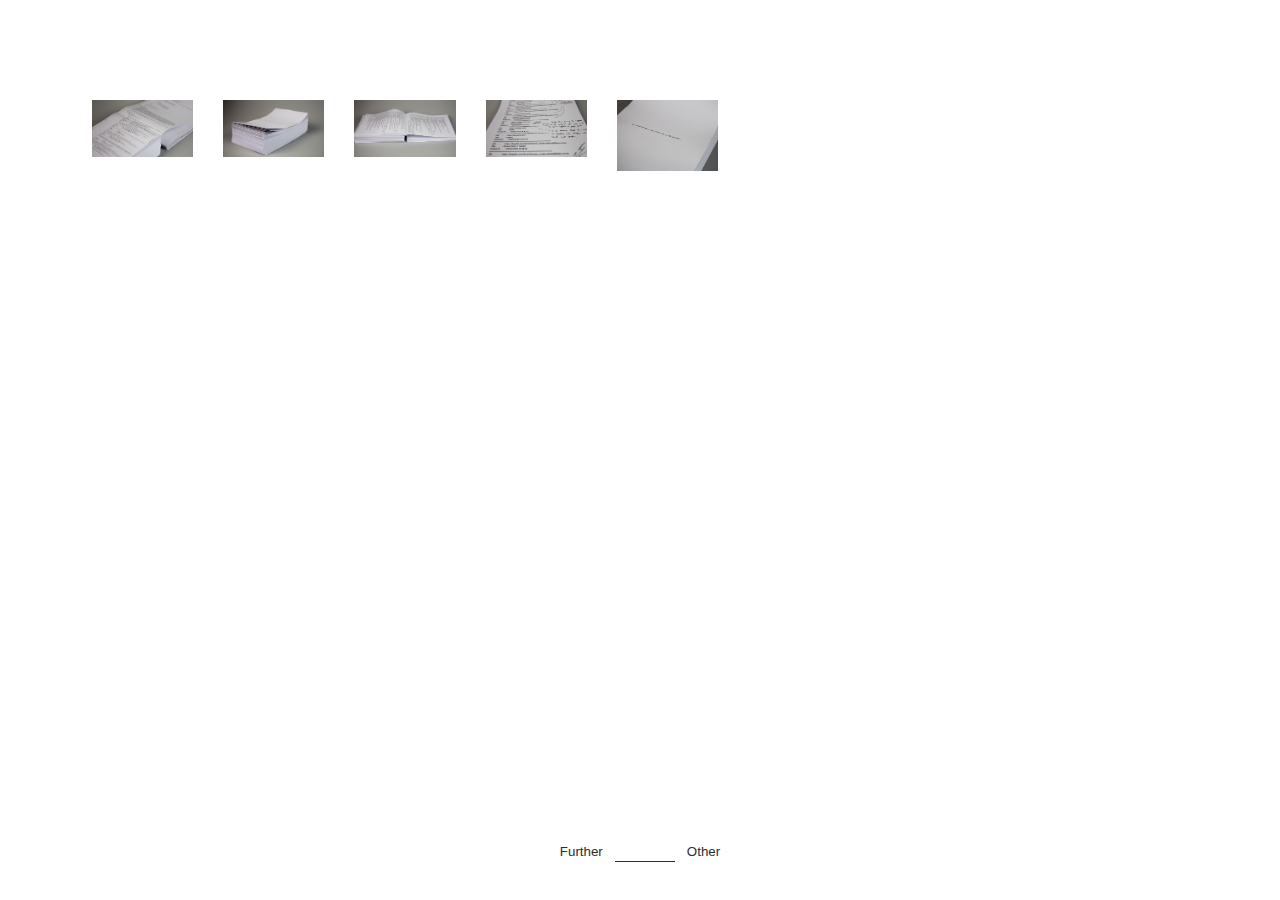
<file: 100.html>
<!DOCTYPE html>
<html lang="en">
<head>
    <meta charset="UTF-8">
    <meta http-equiv="X-UA-Compatible" content="IE=edge">
    <meta name="viewport" content="width=device-width, initial-scale=1.0">
    <title>100 Hours</title>
    <link rel="stylesheet" href="main.css">
</head>
<body>
    <div id="nav-id">
        <nav class="nav-overlay" >
            <div class="nav-content">
                <ul>
                    <li><a href="index.html">
                        <span class="index-item-label">Home</span>
                        <span class="index-item-date"></span>
                    </a></li>
                    <li><a href="Forest_Foods.html">
                        <span class="index-item-label">Forest Foods Festival</span>
                        <span class="index-item-date"></span>
                    </a></li>
                    <li><a href="#">
                        <span class="index-item-label"></span>
                        <span class="index-item-date"></span>
                    </a></li>
                    <li><a href="#">
                        <span class="index-item-label"></span>
                        <span class="index-item-date"></span>
                    </a></li>
                    <li><a href="#">
                        <span class="index-item-label"></span>
                        <span class="index-item-date"></span>
                    </a></li>
                    <li><a href="#">
                        <span class="index-item-label"></span>
                        <span class="index-item-date"></span>
                    </a></li>
                    <li><a href="#">
                        <span class="index-item-label"></span>
                        <span class="index-item-date"></span>
                    </a></li>
                    <li><a href="#">
                        <span class="index-item-label"></span>
                        <span class="index-item-date"></span>
                    </a></li>
                    
                </ul>
            </div>
            <div class="darken"></div>
        </nav>
    </div>
    <header id="main-header">
        <nav class="header-wrapper">
            <button class="info">Further</button>
            <span class="seperator"></span>
            <button class="index">Other</button>
        </nav>
    </header>
    <script src="js/nav.js"></script>
    <div id="image-container">
        <div id="box1" class="image-boxes">
            <img src="images/100.jpg" alt="100_01">
        </div>
        <div id="box2" class="image-boxes">
            <img src="images/100_02.jpg" alt="100_02">
        </div>
        <div id="box2" class="image-boxes">
            <img src="images/100_03.jpg" alt="100_03">
        </div>
        <div id="box2" class="image-boxes">
            <img src="images/100_04.jpg" alt="100_04">
        </div>
        <div id="box2" class="image-boxes">
            <img src="images/100title.jpg" alt="100_05">
        </div>
    </div>
</body>
</html>
</file>
<file: main.css>
html, body{
    margin: 0; 
    height: 100%; 
    overflow: hidden;
}
@font-face{
    font-family: 'Untitled Sans,Helvetica,Arial,sans-serif';
    src: url(Typefaces/UntitledSans-Regular.woff);
    font-style: normal;
    font-weight: 400;
}
p{
    font-family: 'Untitled Sans,Helvetica,Arial,sans-serif';
    color: #2b2d30;
    font-size: 1rem;
    text-rendering: optimizeLegibility;
    line-height: 1.86;
    letter-spacing: .3px;
    font-weight: 400;
    font-style: normal;
    vertical-align: baseline;
    border: 0 none;
    outline: 0;
    padding: 0;
    margin: 0;
}
.cycle-prev{
    height: 100vh;
    width: 50vw;
    float: left;
    z-index: 10;
}
.cycle-next{
    height: 100vh;
    width: 50vw;
    float: right;
    z-index: 10;
}
.slide-show-container{
    align-content: center;
    position: center;
    padding: 0;
    max-width: 1095px;
    max-height: 740px;
    width: 80vw;
    height: 60vw;
    position: fixed;
    top: 49.8%;
    left: 50vw;

    z-index: -1;
}
.cycle-slideshow{
    align-content: center;
    
    padding: 0;
    max-width: 1095px;
    max-height: 760px;
    width: auto;
    position: fixed;
    top: 49.8%;
    left: 50%;
    transform: translate(-50%, -50%);
    
}
.cycle-slideshow img{
    object-fit: cover;
    opacity: 0.1;  
    max-height: 740px;
    max-width: 1095px;
    height: 55vw;
    width: auto;
    
}
#main-header{
    position:absolute;
    bottom: 0;
    width: 100vw;
    height: calc((100vh - 700px) / 2);
}
.header-wrapper{
    display: flex;
    align-items: center;
    justify-content: center;
    padding-top: calc(((100vh - 750px) / 2) / 2);
}
.seperator{
    height: 0px;
    width: 5px;
    border-bottom: 1px solid #2b2d30;
    display: block;
}

nav ul{
    margin: 0;
    padding: 0;
    list-style-type: none;
    display: flex;
    flex-direction: column;
    height: 100vh;
    background: white;
    z-index: 25;
}
nav a{
    font-family: 'Untitled Sans,Helvetica,Arial,sans-serif';
    color: #2b2d30;
    font-size: 1rem;
    text-rendering: optimizeLegibility;
    letter-spacing: .3px;
    font-weight: 400;
    font-style: normal;
    vertical-align: baseline;
    border: 0 none;
    outline: 0;
    margin: 0;

}
.nav-overlay{
    z-index: 500;
    position: fixed;
    top: 0;
    bottom: 0;
    left: 50%;
    width: 50vw;
    transform: translateX(100vw);
    transition: ease-out 0.5s;
    background-color: white;
}
.nav-content{
    display: inline-block;
    padding: 52px;
    padding-top: 104px;
}
.nav-content a{
    display: inline-block;
    text-decoration: none;
    width: calc(50vw - 104px);
    font-weight: 400;
    font-size: 0.7rem;
    line-height: 1.83333;
    letter-spacing: 0;
}


.darken{
    position: fixed;
    right:100%;
    top: 0;
    bottom: 0;
    display: flex;
    height: 100vh;
    width: 50vw;
    background-color: black;
    opacity: 0.8;
}

.fade-in{
    transition: opacity .25s ease-in-out;
    -moz-transition: opacity .25s ease-in-out;
    -webkit-transition: opacity .25s ease-in-out;
    background-color: #2b2d30;
    opacity: 0.2;
}

.nav-is-open nav{
    transform: translateX(0);
}


.header-wrapper span{
    padding: 10px 0 10px 10px;
    width: 50px;
}
.header-wrapper button{
    box-shadow:none;
    border:none;
    background-color: white;
    color:#2b2d30;
    padding: 6px 12px;
    display:block;
    outline: none;
}
.content-shrink{
    transform: translate(-25%, 0);
    transition: ease-out 0.5s;
}
.index-item-label{
    text-align: right;
}
.index-item-date{
    text-align: right;
}

#image-container{
    top: 85px;
    padding: 85px 6% 0 6%;
    height: calc(100vh -170px);
    display: flex;
    flex-wrap: wrap;
    flex-direction: row;
    align-items: auto;
    align-content: flex-start;
}

.image-boxes{
    flex: 0 0 auto;
    padding: 15px;
    width: 8.99091%;
    height: auto;
}
.image-boxes img{
    width:100%;
    height: auto;
    opacity: 1;
    transition: 0.8s;

}
.image-boxes img:hover{
    width:100%;
    height: auto;
    opacity: 0.8;
    transition: 0.8s;
}
</file>
